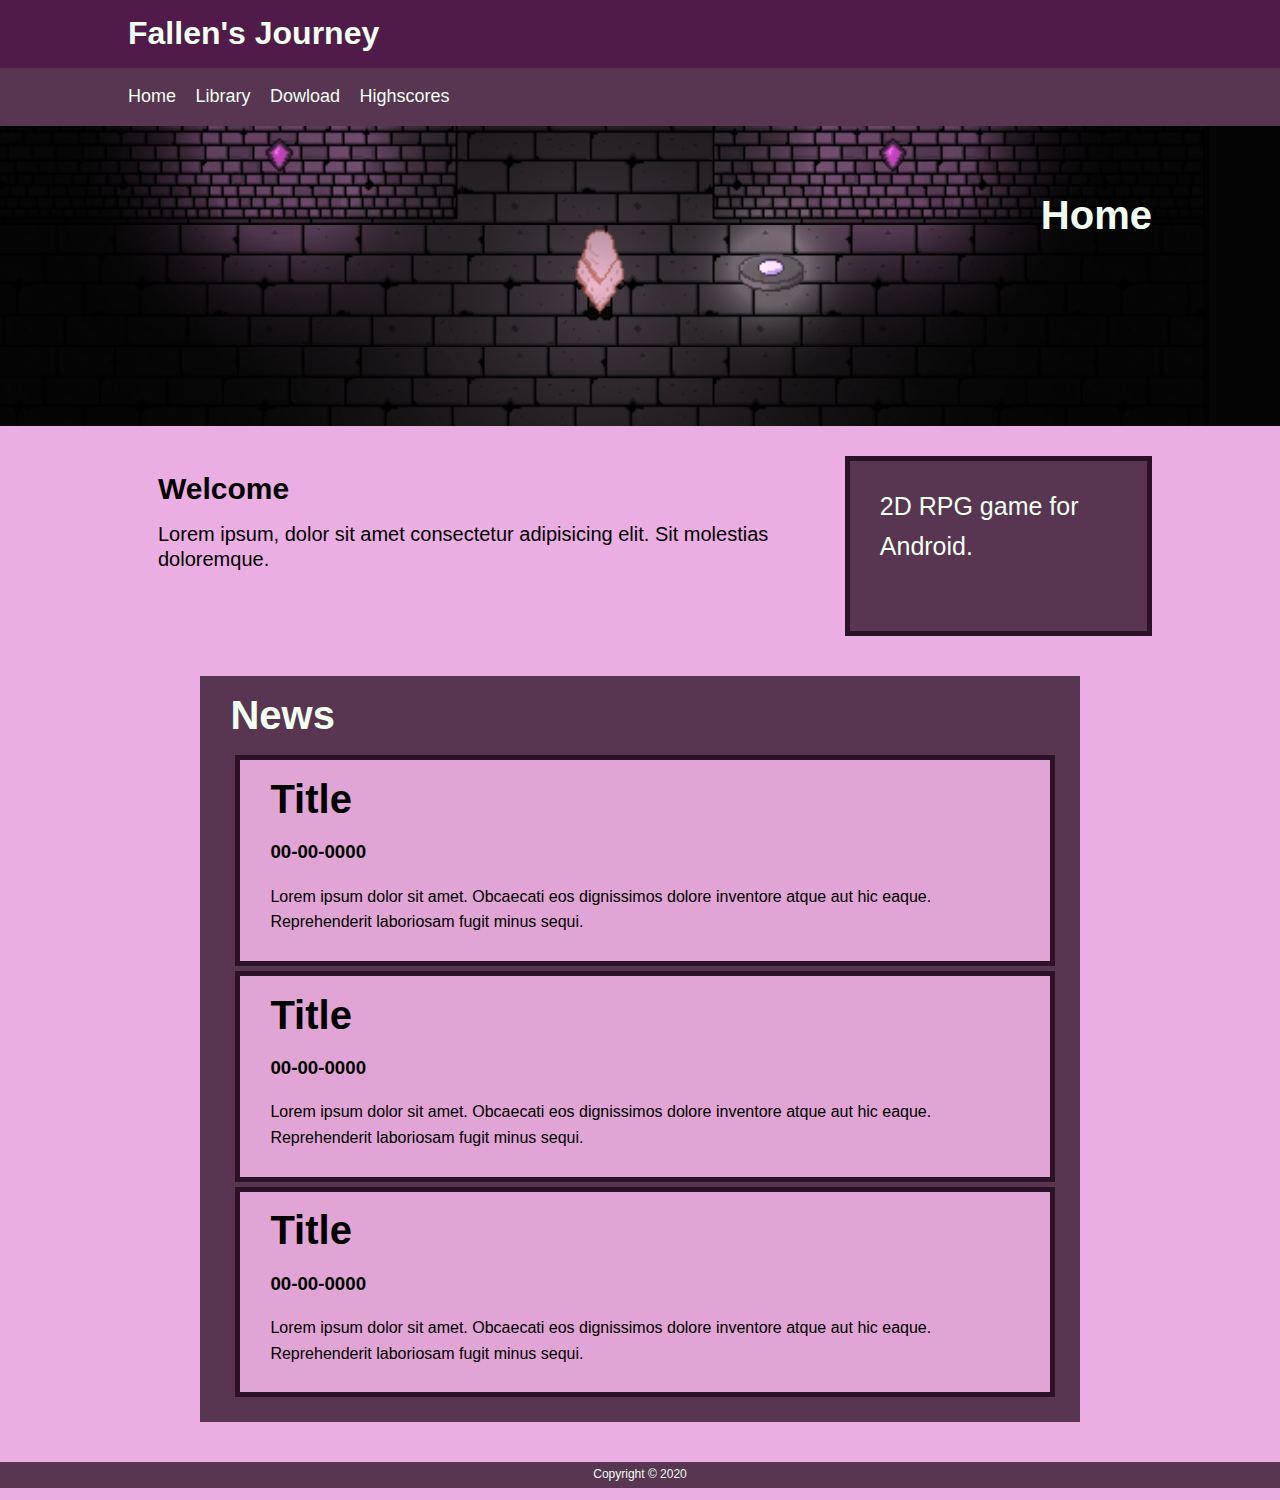
<file: index.html>
<!DOCTYPE html>
<html>
	<head>
		<title > Fallen's Journey </title>
		<link rel="stylesheet" type="text/css" href="CSS/style.css">
	</head>
	<body>
		<header id="main-header">
			<div class="container">
				<h1>Fallen's Journey</h1>
			</div>
		</header>
		<nav id="navbar">
			<div class="container">
				<ul>
					<li><a href="#">Home</a></li>
					<li><a href="library.html">Library</a></li>
					<li><a href="#">Dowload</a></li>
					<li><a href="#">Highscores</a></li>
				</ul>
			</div>
		</nav>
		<section id="showcase">
			<div class="container">
				<h1>Home</h1>
			</div>
		</section>
		<div class="container">
			<section id="main">
				<h1>Welcome</h1>
				<p>Lorem ipsum, dolor sit amet consectetur adipisicing elit. Sit molestias doloremque.</p>
			</section>
			<aside id="sidebar">
				<p>2D RPG game for Android.</p>
			</aside>
		</div>
		<div class="container">
			<section id="news-container">
				<h1>News</h1>
				<div class="news">
					<h1>Title</h1>
					<h3>00-00-0000</h3>
					<p>Lorem ipsum dolor sit amet. Obcaecati eos dignissimos dolore inventore atque aut hic eaque. Reprehenderit laboriosam fugit minus sequi.</p>

				</div>
				<div class="news">
					<h1>Title</h1>
					<h3>00-00-0000</h3>
					<p>Lorem ipsum dolor sit amet. Obcaecati eos dignissimos dolore inventore atque aut hic eaque. Reprehenderit laboriosam fugit minus sequi.</p>

				</div>
				<div class="news">
					<h1>Title</h1>
					<h3>00-00-0000</h3>
					<p>Lorem ipsum dolor sit amet. Obcaecati eos dignissimos dolore inventore atque aut hic eaque. Reprehenderit laboriosam fugit minus sequi.</p>

				</div>
			</section>
		</div>
		<footer id="main-footer">
			<p>Copyright &copy; 2020</p>
		</footer>
		<script src="JS/main.js"></script>
	</body>	
</html>
</file>
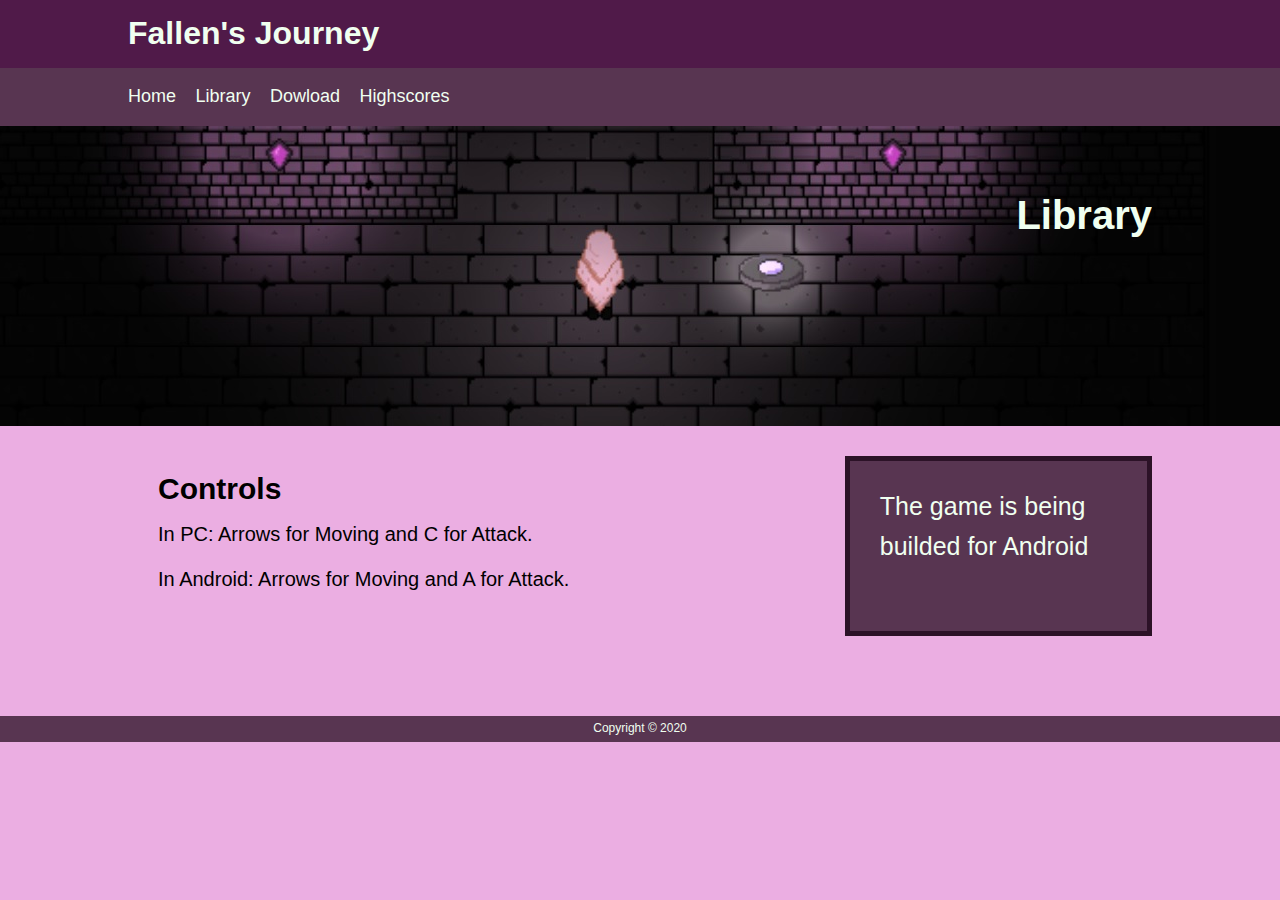
<file: library.html>
<!DOCTYPE html>
<html>
	<head>
		<title > Fallen's Journey </title>
		<link rel="stylesheet" type="text/css" href="CSS/style.css">
	</head>
	<body>
		<header id="main-header">
			<div class="container">
				<h1>Fallen's Journey</h1>
			</div>
		</header>
		<nav id="navbar">
			<div class="container">
				<ul>
					<li><a href="index.html">Home</a></li>
					<li><a href="#">Library</a></li>
					<li><a href="#">Dowload</a></li>
					<li><a href="#">Highscores</a></li>
				</ul>
			</div>
		</nav>
		<section id="showcase">
			<div class="container">
				<h1>Library</h1>
			</div>
		</section>
		<div class="container">
			<section id="main">
				<h1>Controls</h1>
				<p>In PC:  Arrows for Moving and C for Attack.</p>
				<p>In Android:  Arrows for Moving and A for Attack.</p>
			</section>
			<aside id="sidebar">
				<p>The game is being builded for Android</p>
			</aside>
		</div>
		<footer id="main-footer">
			<p>Copyright &copy; 2020</p>
		</footer>
	</body>	
</html>
</file>
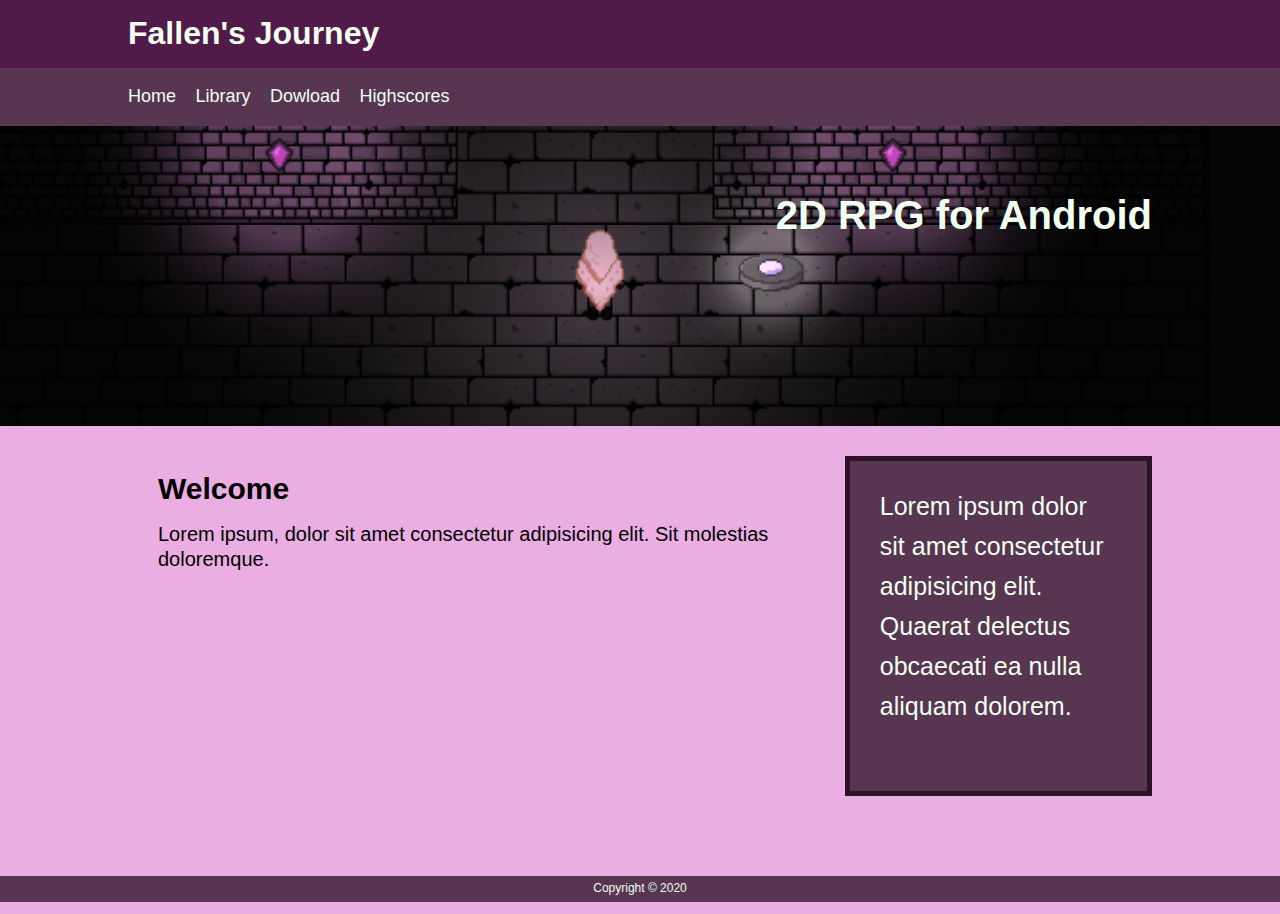
<file: Main.html>
<!DOCTYPE html>
<html>
	<head>
		<title > Fallen's Journey </title>
		<link rel="stylesheet" type="text/css" href="CSS/style.css">
	</head>
	<body>
		<header id="main-header">
			<div class="container">
				<h1>Fallen's Journey</h1>
			</div>
		</header>
		<nav id="navbar">
			<div class="container">
				<ul>
					<li><a href="#">Home</a></li>
					<li><a href="#">Library</a></li>
					<li><a href="#">Dowload</a></li>
					<li><a href="#">Highscores</a></li>
				</ul>
			</div>
		</nav>
		<section id="showcase">
			<div class="container">
				<h1>2D RPG for Android</h1>
			</div>
		</section>
		<div class="container">
			<section id="main">
				<h1>Welcome</h1>
				<p>Lorem ipsum, dolor sit amet consectetur adipisicing elit. Sit molestias doloremque.</p>
			</section>
			<aside id="sidebar">
				<p>Lorem ipsum dolor sit amet consectetur adipisicing elit. Quaerat delectus obcaecati ea nulla aliquam dolorem.</p>
			</aside>
		</div>
		<footer id="main-footer">
			<p>Copyright &copy; 2020</p>
		</footer>
	</body>	
</html>
</file>
<file: CSS/style.css>
body{
    background-color: rgb(235, 174, 226);
    font-family: Arial, Helvetica, sans-serif;
    font-size: 16px;
    line-height: 1.6em;
    margin: 0px;
}
.container{
    width: 80%;
    margin:auto;
    overflow: hidden;
}
#main-header{
    background-color: rgb(80, 26, 73);
    color: honeydew;
}
#navbar{
    background-color: rgb(88, 53, 81);
    color: honeydew;
}
#navbar ul{
    padding: 0;
    list-style: none;
}
#navbar li{
    display: inline;
}
#navbar a{
    color: honeydew;
    text-decoration: none;
    font-size: 18px;
    padding-right: 15px;
}
#navbar a:hover{
    color: rgb(210, 66, 30);
}
#navbar a:visited{
    color: honeydew;
}
#showcase{
    background-image:url('../Images/Back2.jpg');
    background-position: right;
    min-height: 300px;
    margin-bottom: 30px;
    text-align: right;
}
#showcase h1{
    color: honeydew;
    font-size: 40px;
    line-height: 1.6em;
    padding-top: 30px;
}
#main{
    float: left;
    width: 70%;
    padding:0 30px;
    margin-bottom: 40px;
    box-sizing: border-box;
}
#main p{
    font-size: 20px;
}
#main h1{
    font-size: 30px;
}
#sidebar{
    float: right;
    width: 30%;
    padding:0 30px;
    padding-bottom: 40px;
    margin-bottom: 40px;
    border: 5px rgb(44, 18, 39) solid;
    box-sizing: border-box;
    background-color: rgb(88, 53, 81);
    color: honeydew;
    font-size: 25px;
    line-height: 1.6em;
}
#main-footer{
    text-align: center;
    margin-top: 40px;
    font-size: 12px;
    background-color: rgb(88, 53, 81);
    color: honeydew;
}
#news-container{
    width: 80%;
    margin:auto;
    overflow: hidden;
    background-color: rgb(88, 53, 81);
    padding:0 30px;
    padding-bottom: 20px;
    color: honeydew;  
}
#news-container h1{
    font-size: 40px;  
}
.news{
    width: 100%;
    margin:5px;
    overflow: hidden;
    background-color: rgb(224, 165, 213);
    padding:0 30px;
    padding-bottom: 10px;
    color:black;
    border: 5px rgb(44, 18, 39) solid;
    box-sizing: border-box;   
}
.news h1{
    color:black;
    font-size: 30px;  
}
</file>
